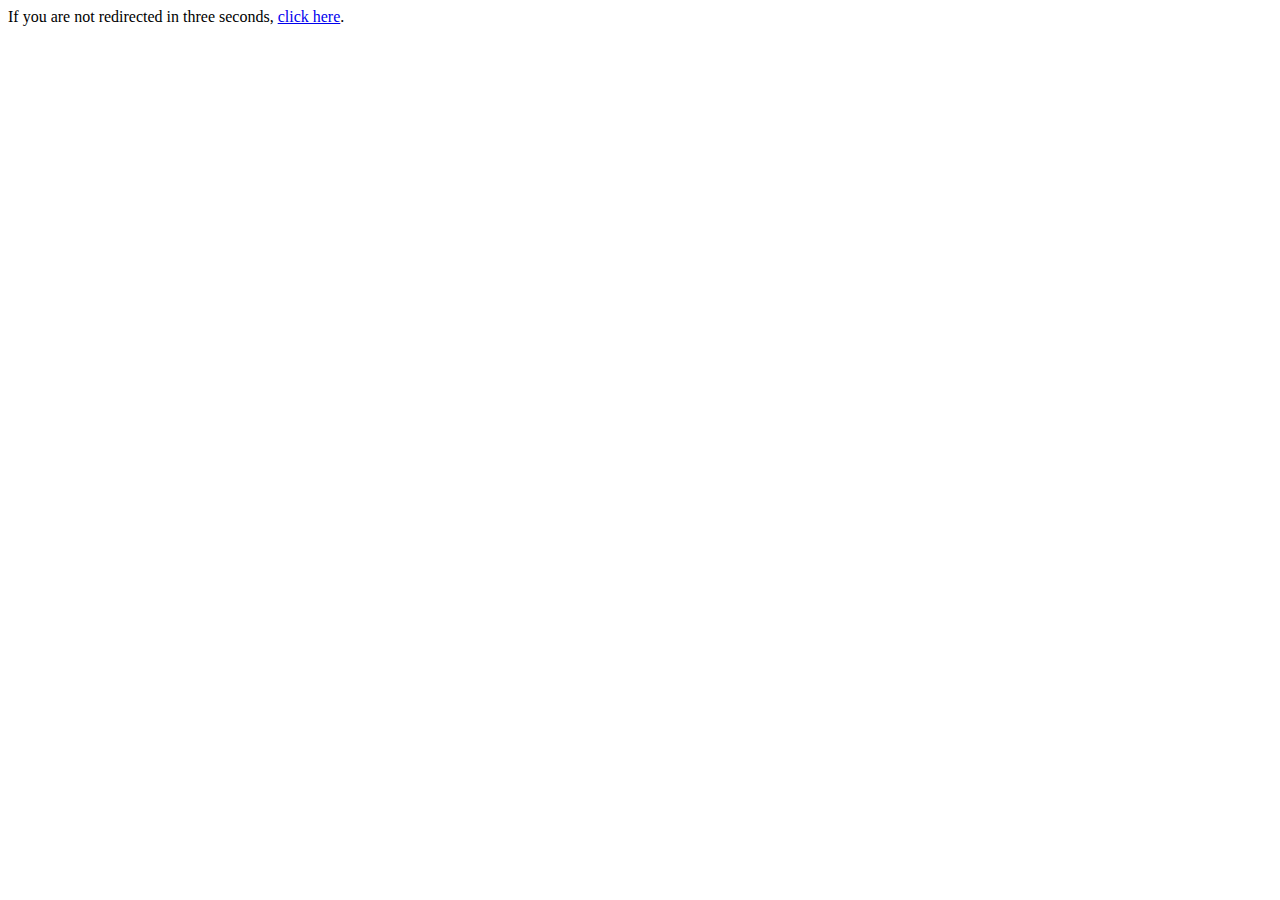
<file: books.html>
<html><head>
  <meta http-equiv="refresh" content="1; URL=https://www.ebay.com/b/Books-Magazines/267/bn_1854946?mkcid=1&mkrid=711-53200-19255-0&siteid=0&campid=5338946589&toolid=11800&mkevt=1" />
  
  <meta property="og:title" content="Purchase Books & Support PYL" />
	  <meta property="og:type" content="website" />
    <meta property="og:url" content="https://langs.one/books" />
    <meta property="og:image" content="https://cdn.discordapp.com/banners/793202043703001098/bc1a1667164ff160c37a56da3ee3ba8b.webp?size=240" />
    <meta property="og:description" content="Support Practice Your Language by using our ebay Affiliate Link whenever you buy books on ebay." />
        
       <title>Practice Your Language Moderator Application</title>
</head>
<body>
  <p>If you are not redirected in three seconds, <a href="https://www.ebay.com/b/Books-Magazines/267/bn_1854946?mkcid=1&mkrid=711-53200-19255-0&siteid=0&campid=5338946589&toolid=11800&mkevt=1">click here</a>.</p>
</body>
</html>
</file>
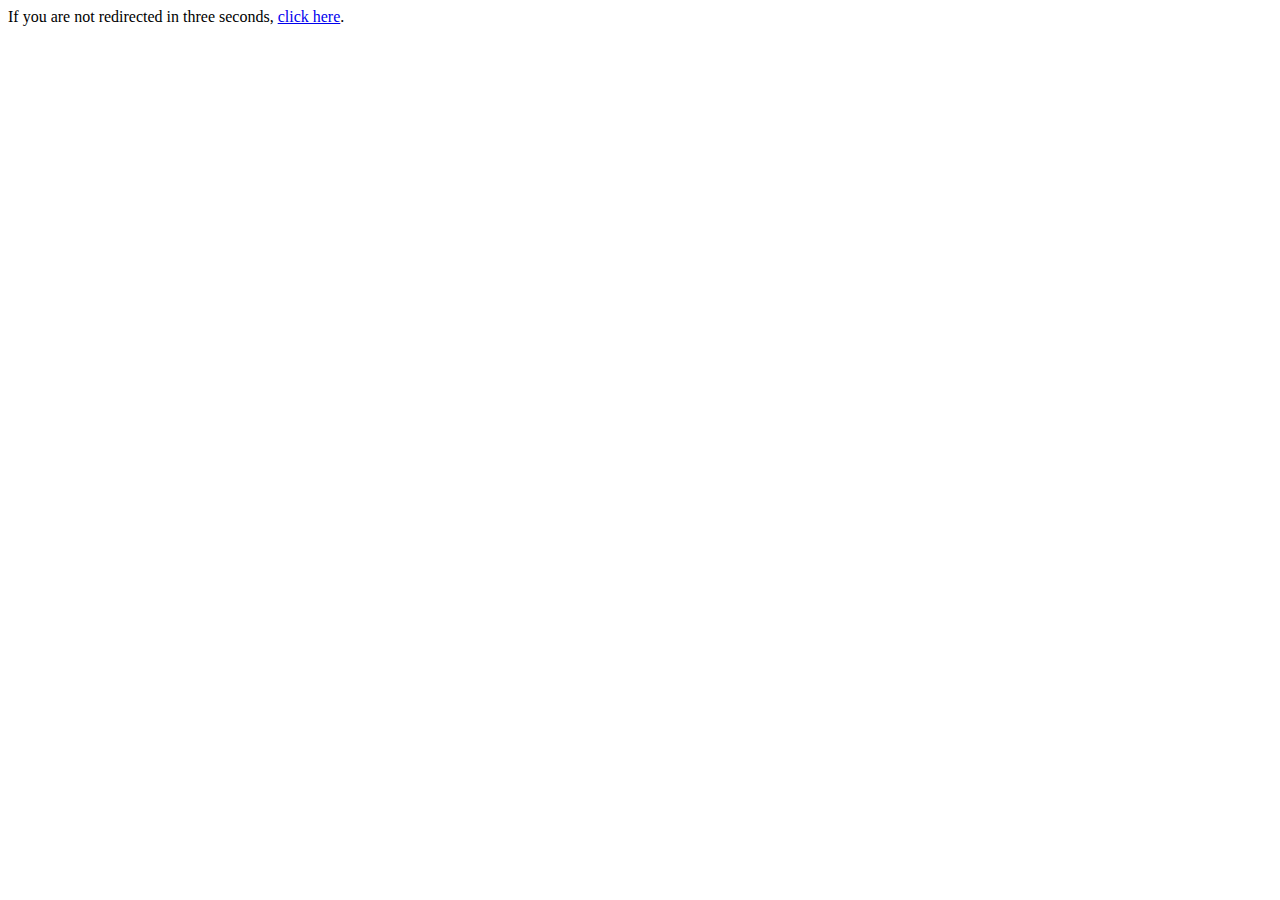
<file: modapp.html>
<html><head>
  <meta http-equiv="refresh" content="1; URL=https://forms.gle/41GSWBXbPz3efZnH7" />
  
  <meta property="og:title" content="Practice Your Language Moderator Application" />
	  <meta property="og:type" content="website" />
    <meta property="og:url" content="https://langs.one/modapp" />
    <meta property="og:image" content="https://cdn.discordapp.com/banners/793202043703001098/bc1a1667164ff160c37a56da3ee3ba8b.webp?size=240" />
    <meta property="og:description" content="Apply to become a moderator in the Practice Your Language Discord server." />
        
       <title>Practice Your Language Moderator Application</title>
</head>
<body>
  <p>If you are not redirected in three seconds, <a href="https://forms.gle/41GSWBXbPz3efZnH7">click here</a>.</p>
</body>
</html>
</file>
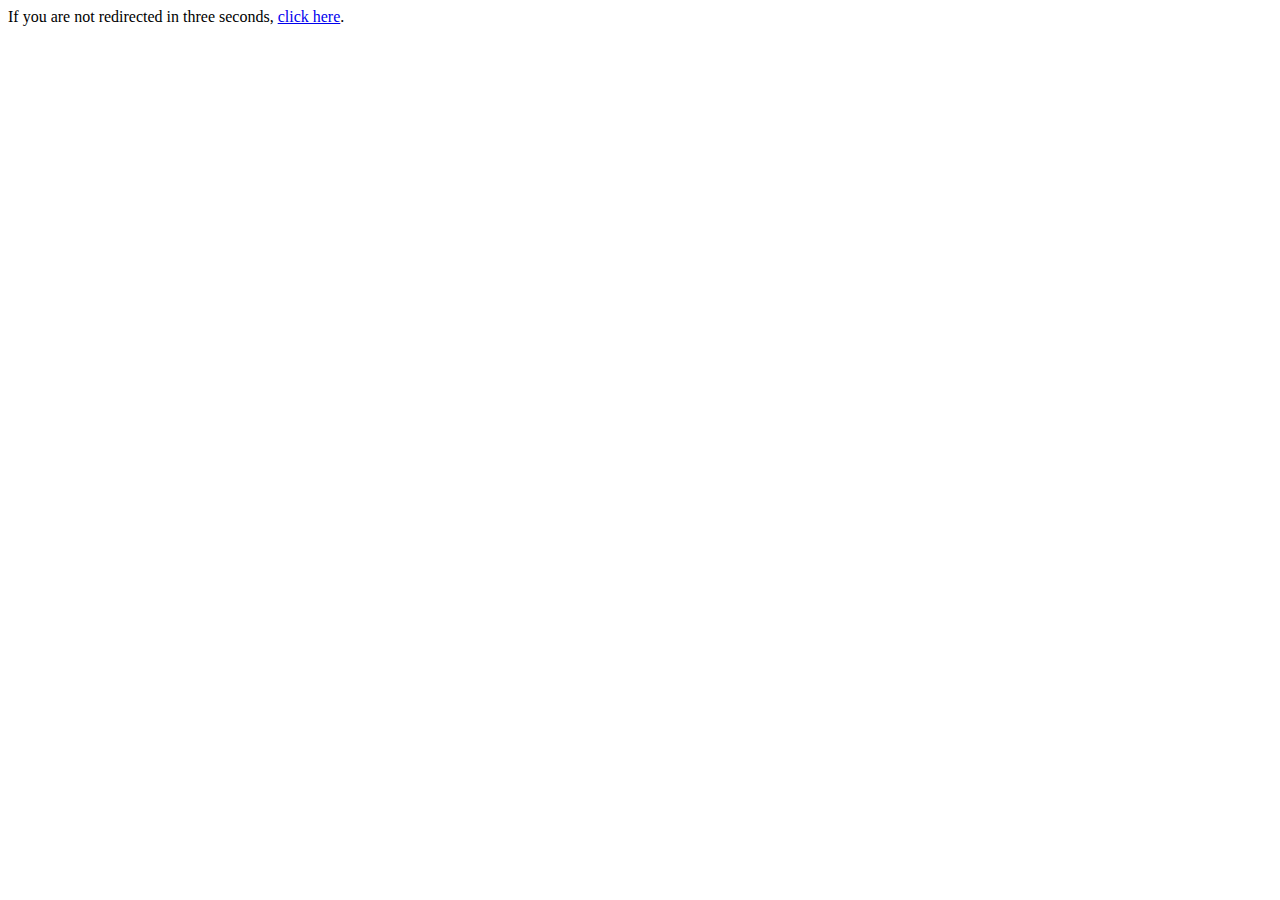
<file: supportus.html>
<html><head>
  <meta http-equiv="refresh" content="1; URL=https://www.ebay.com/?mkcid=1&mkrid=711-53200-19255-0&siteid=0&campid=5338946589&toolid=11800&mkevt=1" />
  
  <meta property="og:title" content="Support PYL" />
	  <meta property="og:type" content="website" />
    <meta property="og:url" content="https://langs.one/supportus" />
    <meta property="og:image" content="https://cdn.discordapp.com/banners/793202043703001098/bc1a1667164ff160c37a56da3ee3ba8b.webp?size=240" />
    <meta property="og:description" content="Support Practice Your Language by using our ebay Affiliate Link." />
        
       <title>Practice Your Language Moderator Application</title>
</head>
<body>
  <p>If you are not redirected in three seconds, <a href="https://www.ebay.com/?mkcid=1&mkrid=711-53200-19255-0&siteid=0&campid=5338946589&toolid=11800&mkevt=1">click here</a>.</p>
</body>
</html>
</file>
